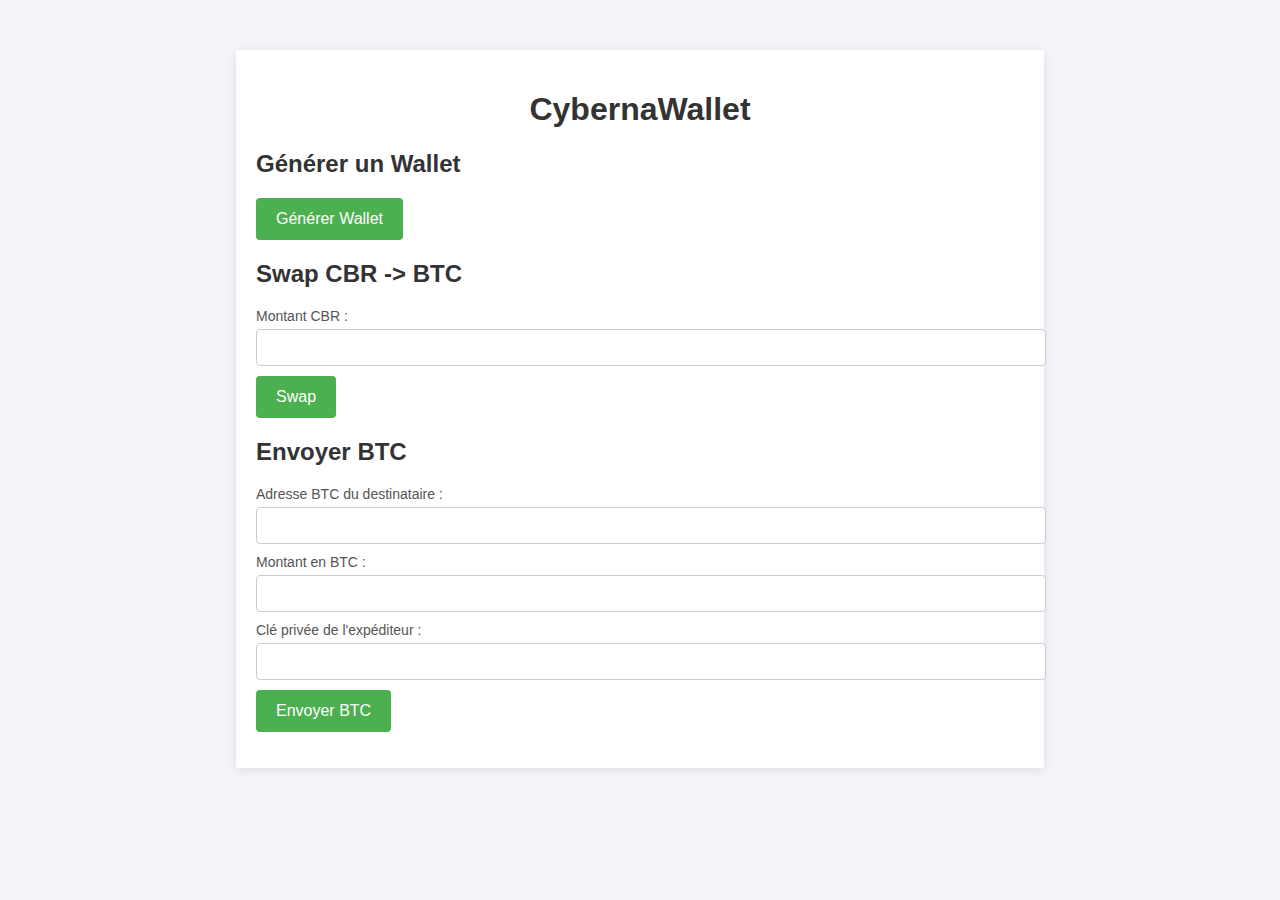
<file: index.html>
<!DOCTYPE html>
<html lang="en">
<head>
    <meta charset="UTF-8">
    <meta name="viewport" content="width=device-width, initial-scale=1.0">
    <title>CybernaWallet</title>
    <link rel="stylesheet" href="/static/styles.css">
</head>
<body>
    <div class="container">
        <h1>CybernaWallet</h1>

        <!-- Section générer wallet -->
        <h2>Générer un Wallet</h2>
        <form id="generate-wallet-form">
            <button type="submit">Générer Wallet</button>
        </form>

        <h3 id="wallet-info"></h3>

        <!-- Section swap CBR -> BTC -->
        <h2>Swap CBR -> BTC</h2>
        <form id="swap-form">
            <label for="cbr-amount">Montant CBR :</label>
            <input type="number" id="cbr-amount" name="cbr_amount" required>
            <button type="submit">Swap</button>
        </form>

        <h3 id="swap-info"></h3>

        <!-- Section envoyer BTC -->
        <h2>Envoyer BTC</h2>
        <form id="send-btc-form">
            <label for="btc-to-address">Adresse BTC du destinataire :</label>
            <input type="text" id="btc-to-address" name="to_address" required>
            <label for="btc-amount">Montant en BTC :</label>
            <input type="number" step="0.00000001" id="btc-amount" name="amount" required>
            <label for="btc-private-key">Clé privée de l'expéditeur :</label>
            <input type="text" id="btc-private-key" name="private_key" required>
            <button type="submit">Envoyer BTC</button>
        </form>

        <h3 id="send-btc-info"></h3>
    </div>

    <script>
        document.getElementById('generate-wallet-form').addEventListener('submit', function (e) {
            e.preventDefault();
            fetch('/generate_wallet', {
                method: 'POST'
            })
            .then(response => response.json())
            .then(data => {
                document.getElementById('wallet-info').innerText = `Wallet généré ! Adresse : ${data.public_address} | Clé privée : ${data.private_key}`;
            })
            .catch(error => console.error('Erreur:', error));
        });

        document.getElementById('swap-form').addEventListener('submit', function (e) {
            e.preventDefault();
            const cbrAmount = document.getElementById('cbr-amount').value;
            fetch('/swap_cbr_to_btc', {
                method: 'POST',
                headers: {
                    'Content-Type': 'application/json'
                },
                body: JSON.stringify({ cbr_amount: cbrAmount })
            })
            .then(response => response.json())
            .then(data => {
                document.getElementById('swap-info').innerText = `Montant BTC reçu : ${data.btc_amount} BTC`;
            })
            .catch(error => console.error('Erreur:', error));
        });

        document.getElementById('send-btc-form').addEventListener('submit', function (e) {
            e.preventDefault();
            const toAddress = document.getElementById('btc-to-address').value;
            const amount = document.getElementById('btc-amount').value;
            const privateKey = document.getElementById('btc-private-key').value;
            fetch('/send_btc', {
                method: 'POST',
                headers: {
                    'Content-Type': 'application/json'
                },
                body: JSON.stringify({
                    from_address: 'adresse_de_l_expéditeur', // Remplace par l'adresse de l'expéditeur
                    to_address: toAddress,
                    amount: amount,
                    private_key: privateKey
                })
            })
            .then(response => response.json())
            .then(data => {
                document.getElementById('send-btc-info').innerText = `Transaction envoyée : ${data.tx.hash}`;
            })
            .catch(error => console.error('Erreur:', error));
        });
    </script>
</body>
</html>
</file>
<file: static/styles.css>
body {
    font-family: Arial, sans-serif;
    margin: 0;
    padding: 0;
    background-color: #f4f4f9;
}

.container {
    width: 60%;
    margin: 50px auto;
    padding: 20px;
    background-color: #ffffff;
    box-shadow: 0 2px 10px rgba(0, 0, 0, 0.1);
}

h1 {
    text-align: center;
    color: #333;
}

h2 {
    color: #333;
    margin-top: 20px;
}

h3 {
    color: #444;
    font-size: 16px;
    margin-top: 10px;
}

form {
    margin-top: 20px;
}

label {
    font-size: 14px;
    margin-bottom: 5px;
    display: block;
    color: #555;
}

input[type="text"],
input[type="number"] {
    width: 100%;
    padding: 10px;
    margin-bottom: 10px;
    border: 1px solid #ccc;
    border-radius: 4px;
}

button {
    background-color: #4CAF50;
    color: white;
    border: none;
    padding: 12px 20px;
    text-align: center;
    text-decoration: none;
    display: inline-block;
    font-size: 16px;
    cursor: pointer;
    border-radius: 4px;
}

button:hover {
    background-color: #45a049;
}

button:disabled {
    background-color: #d3d3d3;
    cursor: not-allowed;
}
</file>
